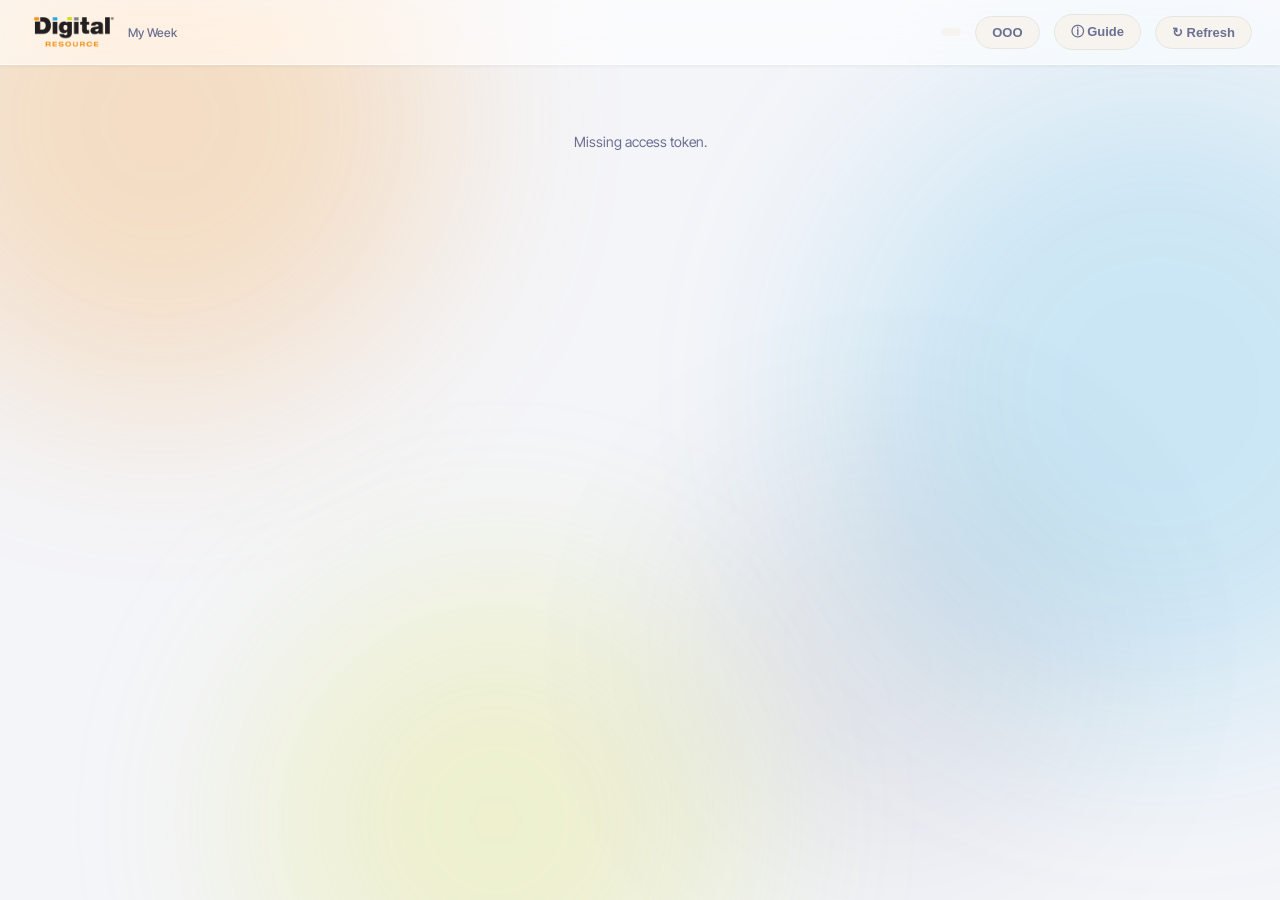
<file: static/designer.html>
<!DOCTYPE html>
<html lang="en">
<head>
  <meta charset="UTF-8" />
  <meta name="viewport" content="width=device-width, initial-scale=1.0" />
  <title>My Week — DR Creative</title>
  <link rel="icon" href="/static/favicon.svg" type="image/svg+xml" />
  <link rel="stylesheet" href="/static/style.css" />
</head>
<body>
  <div class="bg-blobs" aria-hidden="true">
    <div class="blob blob-orange"></div>
    <div class="blob blob-blue"></div>
    <div class="blob blob-lime"></div>
    <div class="blob blob-navy"></div>
  </div>
  <div id="app">
    <header class="app-header">
      <div class="header-left">
        <img src="/static/img/dr_logo_navbar.png" alt="Digital Resource" class="logo-img" />
        <span class="header-subtitle" id="my-subtitle">My Week</span>
      </div>
      <div class="header-right">
        <span id="last-updated" class="last-updated"></span>
        <button class="btn btn-ghost" onclick="openMyPto()">OOO</button>
        <button class="btn btn-ghost" onclick="switchMyTab('guide')">&#9432; Guide</button>
        <button id="refresh-btn" class="btn btn-ghost" onclick="myRefresh()">&#8635; Refresh</button>
      </div>
    </header>
    <nav class="tab-nav" id="my-tab-nav" style="display:none">
      <button class="tab-btn active" data-mytab="week" onclick="switchMyTab('week')">My Week</button>
      <button class="tab-btn" data-mytab="delegate" onclick="switchMyTab('delegate')">To Delegate</button>
      <button class="tab-btn" data-mytab="pulse" onclick="switchMyTab('pulse')">Team Pulse</button>
      <button class="tab-btn" data-mytab="spotlight" onclick="switchMyTab('spotlight')">Team Spotlight</button>
    </nav>
    <div class="my-page" id="my-root">
      <div class="loading-card">Loading your week…</div>
    </div>
    <div id="tab-delegate" class="tab-panel">
      <div class="panel-header">
        <h2>Tasks to Delegate</h2>
        <span id="unassigned-count" class="badge"></span>
      </div>
      <div id="bc-connect-note"></div>
      <div id="pipeline-pool-note" class="pipeline-pool-note"></div>
      <div id="delegation-capacity-mount"></div>
      <div id="unassigned-list" class="table-wrap">
        <div class="loading-cell">Loading…</div>
      </div>
    </div>
    <div id="tab-pulse" class="tab-panel">
      <div class="pulse-panel">
        <div class="overview-panel-head">
          <div class="ov-head-title">
            <h2>Team Pulse</h2>
          </div>
          <div class="pulse-sort" id="my-pulse-sort">
            <button class="sort-btn active" data-sort="load" onclick="setPulseSort('load','delegate')">By load</button>
            <button class="sort-btn" data-sort="free" onclick="setPulseSort('free','delegate')">By availability</button>
          </div>
        </div>
        <div id="my-pulse-rows" class="pulse-rows">
          <div class="loading-card">Loading team data…</div>
        </div>
      </div>
      <div class="attention-grid" id="my-attention-grid"></div>
    </div>
    <div id="tab-spotlight" class="tab-panel">
      <div class="panel-header">
        <h2>Team Spotlight</h2>
        <span class="panel-hint">Each designer's own spotlighted tasks — up to 10, always current.</span>
      </div>
      <div id="team-spotlight-root" class="team-spotlight-grid">
        <div class="loading-card">Loading Team Spotlight…</div>
      </div>
    </div>
    <div id="tab-guide" class="tab-panel">
      <div class="panel-header">
        <button class="btn btn-ghost btn-sm" onclick="switchMyTab('week')">&larr; Back to My Week</button>
        <h2>Guide</h2>
        <span class="panel-hint">Click a topic to expand it.</span>
      </div>
      <div id="guide-root"></div>
    </div>
  </div>
    <!-- Self-service OOO: lives outside #my-root so the 90s auto-refresh
       re-render can't wipe a half-entered date range -->
  <div id="my-pto-modal" class="modal hidden">
    <div class="modal-backdrop" onclick="closeMyPto()"></div>
    <div class="modal-box" style="width:440px">
      <h3>My out-of-office days</h3>
      <div id="my-pto-list" style="margin:14px 0;display:flex;flex-direction:column;gap:6px"></div>
      <div style="border-top:1px solid var(--border);padding-top:14px;margin-top:4px">
        <div style="font-size:12px;font-weight:600;color:var(--text-muted);text-transform:uppercase;letter-spacing:.05em;margin-bottom:10px">Add OOO</div>
        <div style="display:grid;grid-template-columns:1fr 1fr;gap:10px;margin-bottom:10px">
          <div class="form-row"><label>Start date</label><input type="date" id="my-pto-start" /></div>
          <div class="form-row"><label>End date (optional)</label><input type="date" id="my-pto-end" /></div>
        </div>
        <div class="form-row" style="margin-bottom:14px">
          <label>Note (optional)</label>
          <input type="text" id="my-pto-note" placeholder="e.g. Vacation, Appointment…"
            style="padding:9px 12px;background:var(--surface2);border:1px solid var(--border);border-radius:var(--radius-sm);color:var(--text);font-size:14px;width:100%" />
        </div>
        <div style="font-size:12px;color:var(--text-muted)">Work scheduled for OOO days rolls to your next working day, and Richard is alerted if anything is due on a day you're out.</div>
      </div>
      <div class="modal-actions">
        <button class="btn btn-ghost" onclick="closeMyPto()">Close</button>
        <button class="btn btn-primary" onclick="saveMyPto()">Add OOO days</button>
      </div>
    </div>
  </div>
<script src="/static/shared.js"></script>
  <script src="/static/designer.js"></script>
</body>
</html>
</file>
<file: static/style.css>
/* ============================================================
   DR Creative Dashboard — DR Brand (v2 guidelines)
   ============================================================ */

@font-face {
  font-family: "Inter Tight";
  src: url("/static/fonts/InterTight-Regular.ttf") format("truetype");
  font-weight: 400; font-style: normal; font-display: swap;
}
@font-face {
  font-family: "Inter Tight";
  src: url("/static/fonts/InterTight-Medium.ttf") format("truetype");
  font-weight: 500; font-style: normal; font-display: swap;
}
@font-face {
  font-family: "Inter Tight";
  src: url("/static/fonts/InterTight-SemiBold.ttf") format("truetype");
  font-weight: 600; font-style: normal; font-display: swap;
}
@font-face {
  font-family: "Inter Tight";
  src: url("/static/fonts/InterTight-Bold.ttf") format("truetype");
  font-weight: 700; font-style: normal; font-display: swap;
}
@font-face {
  font-family: "Inter Tight";
  src: url("/static/fonts/InterTight-Black.ttf") format("truetype");
  font-weight: 900; font-style: normal; font-display: swap;
}

*, *::before, *::after { box-sizing: border-box; margin: 0; padding: 0; }

:root {
  /* DR brand palette (digital-resource-brand-v2) — reference tokens */
  --dr-navy: #010f37;
  --dr-orange: #f6931e;
  --dr-blue: #26a9e1;
  --dr-lime: #d5de23;
  --dr-charcoal: #404041;

  --bg: #f4f5f9;
  --surface: #ffffff;
  --surface2: #f7f4ef;
  --border: #e7e5df;
  --text: var(--dr-navy);
  --text-muted: #6b7093;
  /* Primary interactive accent = DR orange. Functional/semantic colors
     below (success/warning/danger) are UX signals the rest of the app
     depends on daily — deliberately NOT reskinned to brand colors. */
  --accent: var(--dr-orange);
  --accent-light: #fef3e6;
  --accent-hover: #dd7d0f;
  --success: #10b981;
  --success-light: #ecfdf5;
  --warning: #f59e0b;
  --warning-light: #fffbeb;
  --danger: #ef4444;
  --danger-light: #fef2f2;
  --radius: 15px;      /* brand spec: cards/containers = 15px */
  --radius-sm: 10px;
  --radius-pill: 100px; /* brand spec: buttons = full pill */
  --shadow-sm: 0 1px 4px rgba(1,15,55,0.06);
  --shadow: 0 4px 16px rgba(1,15,55,0.09);
  --shadow-hover: 0 8px 28px rgba(1,15,55,0.14);

  /* Frosted-glass tile surface (Apple-style translucency over the bg blobs) */
  --glass-bg: rgba(255,255,255,0.6);
  --glass-bg-hover: rgba(255,255,255,0.72);
  --glass-border: rgba(255,255,255,0.65);
  --glass-blur: blur(24px) saturate(160%);

  font-family: "Inter Tight", -apple-system, BlinkMacSystemFont, "Segoe UI", Roboto, sans-serif;
  font-size: 14px;
  color: var(--text);
  background: var(--bg);
}

body { min-height: 100vh; }
.hidden { display: none !important; }

/* ---- Ambient background blobs ---- */
.bg-blobs {
  position: fixed;
  inset: 0;
  z-index: -1;
  overflow: hidden;
  pointer-events: none;
}
.blob {
  position: absolute;
  border-radius: 50%;
  filter: blur(100px);
}
.blob-orange { width: 560px; height: 560px; top: -160px;  left: -120px; background: var(--dr-orange); opacity: 0.24; }
.blob-blue   { width: 640px; height: 640px; top: 8%;       right: -200px; background: var(--dr-blue);  opacity: 0.20; }
.blob-lime   { width: 480px; height: 480px; bottom: -160px; left: 20%;    background: var(--dr-lime);   opacity: 0.20; }
.blob-navy   { width: 420px; height: 420px; bottom: 4%;    right: 14%;   background: var(--dr-navy);   opacity: 0.07; }

/* ---- Frosted-glass tile treatment ----
   Applied directly on each card's own rule below (not as a combined
   override block here) since a combined selector at this point in the
   cascade would lose to the later same-specificity per-class rules. */

/* ---- Header ---- */
.app-header {
  display: flex;
  align-items: center;
  justify-content: space-between;
  padding: 14px 28px;
  background: var(--glass-bg);
  border-bottom: 1px solid var(--glass-border);
  box-shadow: var(--shadow-sm);
  backdrop-filter: var(--glass-blur);
  -webkit-backdrop-filter: var(--glass-blur);
  position: sticky;
  top: 0;
  z-index: 100;
}
.header-left { display: flex; align-items: center; gap: 12px; }
.logo-img { height: 30px; width: auto; display: block; }
.header-subtitle { font-size: 12px; color: var(--text-muted); font-weight: 500; }
.header-right { display: flex; align-items: center; gap: 14px; }
.last-updated { font-size: 11px; color: var(--text-muted); background: var(--surface2); padding: 4px 10px; border-radius: 20px; }
.est-clock { font-size: 12px; font-weight: 600; color: var(--text); font-variant-numeric: tabular-nums; letter-spacing: 0.02em; }

/* ---- Buttons ---- */
.btn {
  display: inline-flex;
  align-items: center;
  gap: 6px;
  padding: 8px 16px;
  border-radius: var(--radius-pill);
  border: none;
  cursor: pointer;
  font-size: 13px;
  font-weight: 600;
  transition: all 0.15s;
  text-decoration: none;
}
.btn-primary { background: var(--accent); color: #fff; box-shadow: 0 2px 8px rgba(246,147,30,0.35); }
.btn-primary:hover { background: var(--accent-hover); box-shadow: 0 4px 12px rgba(246,147,30,0.45); transform: translateY(-1px); }
.btn-ghost { background: var(--surface2); color: var(--text-muted); border: 1px solid var(--border); }
.btn-ghost:hover { background: var(--accent-light); color: var(--accent); border-color: var(--accent); }
.btn-sm { padding: 5px 11px; font-size: 12px; }
.btn-lg { padding: 13px 30px; font-size: 16px; }

/* ---- Login ---- */
.login-screen {
  display: flex;
  align-items: center;
  justify-content: center;
  min-height: calc(100vh - 57px);
}
.login-card {
  background: var(--glass-bg);
  border: 1px solid var(--glass-border);
  border-radius: 20px;
  padding: 52px;
  text-align: center;
  max-width: 420px;
  box-shadow: var(--shadow);
  backdrop-filter: var(--glass-blur);
  -webkit-backdrop-filter: var(--glass-blur);
}
.login-card h1 { font-size: 26px; font-weight: 800; margin-bottom: 10px; color: var(--text); }
.login-card p { color: var(--text-muted); margin-bottom: 28px; line-height: 1.6; }

/* ---- Main layout ---- */
.main-content { display: flex; flex-direction: column; min-height: calc(100vh - 57px); }

/* ---- Tabs ---- */
.tab-nav {
  display: flex;
  gap: 4px;
  padding: 14px 28px 0;
  background: var(--surface);
  border-bottom: 1px solid var(--border);
}
.tab-btn {
  padding: 10px 22px;
  background: transparent;
  border: none;
  border-radius: var(--radius-sm) var(--radius-sm) 0 0;
  color: var(--text-muted);
  font-size: 13px;
  font-weight: 600;
  cursor: pointer;
  transition: all 0.15s;
  border-bottom: 2px solid transparent;
}
.tab-btn:hover { color: var(--text); background: var(--surface2); }
.tab-btn.active { color: var(--accent); border-bottom-color: var(--accent); background: var(--accent-light); }

/* min-height: 0 overrides the flex-item default of min-height: auto —
   without it, a flex item sized by its content's intrinsic height can
   make a sticky descendant's positioning unreliable inside a flex
   column ancestor (.main-content, manager dashboard only — designer
   pages aren't nested in a flex wrapper, so they never hit this). */
.tab-panel { display: none; padding: 24px 28px; flex: 1; min-height: 0; }
.tab-panel.active { display: block; }

/* ---- Panel header ---- */
.panel-header { display: flex; align-items: center; gap: 12px; margin-bottom: 22px; flex-wrap: wrap; }
.panel-header h2 { font-size: 18px; font-weight: 700; color: var(--text); }
.week-nav { display: flex; align-items: center; gap: 6px; }
.week-nav-btn { background: none; border: 1.5px solid var(--border); border-radius: 6px; width: 28px; height: 28px; cursor: pointer; color: var(--text-muted); font-size: 11px; display: flex; align-items: center; justify-content: center; transition: all 0.15s; }
.week-nav-btn:hover:not(:disabled) { border-color: var(--accent); color: var(--accent); background: var(--accent-light); }
.week-nav-btn:disabled { opacity: 0.35; cursor: default; }
.week-label { font-size: 13px; font-weight: 600; color: var(--text); min-width: 110px; text-align: center; }
.panel-hint { font-size: 12px; color: var(--text-muted); background: var(--surface2); padding: 3px 10px; border-radius: 20px; }
.pipeline-pool-note:empty { display: none; }
.bc-connect-note {
  display: flex; align-items: center; gap: 10px; flex-wrap: wrap;
  font-size: 13px; color: var(--text); background: var(--surface2);
  border: 1px solid var(--border); padding: 8px 14px; border-radius: 8px; margin: 10px 0;
}
.bc-connect-note.ok { color: var(--success); }
.pipeline-pool-note {
  font-size: 13px; font-weight: 600; color: var(--warning);
  background: var(--warning-light); border: 1px solid var(--warning);
  padding: 8px 14px; border-radius: 8px; margin: 10px 0;
}

/* ---- Badge ---- */
.badge {
  display: inline-flex; align-items: center; justify-content: center;
  background: var(--accent); color: #fff;
  border-radius: 20px; padding: 2px 10px;
  font-size: 12px; font-weight: 700; min-width: 28px;
}

/* ---- Delegation capacity strip — live gauge above the To Delegate
   table. Deliberately inverted from the day planner's ring colors: green
   here means "day's nicely packed," not "lots of room left." Sticky so
   it stays visible while scrolling a long queue — rendered into its own
   #delegation-capacity-mount, a sibling of #unassigned-list rather than
   a child of it, since that container's overflow-x:auto would otherwise
   make its sticky positioning unreliable (an overflow-anything ancestor
   can turn "stick to the page" into "stick to this box," which never
   scrolls internally here, so it'd effectively stop sticking at all).
   --header-height is measured live off the real .app-header by
   shared.js's _updateHeaderHeightVar (called at boot + on resize) so the
   strip always parks exactly below it — a hardcoded guess here (57px)
   was a few px short once already, confirmed live 2026-09-24: it left
   the strip's avatar/name row hidden behind the header with only the
   bars peeking out below it. 64px is just the pre-JS fallback. ---- */
.cap-strip {
  display: flex; flex-wrap: wrap; gap: 20px; padding: 16px 18px; margin-bottom: 14px;
  background: var(--surface); border: 1px solid var(--border); border-radius: var(--radius);
  box-shadow: var(--shadow-sm);
  position: sticky; top: var(--header-height, 64px); z-index: 20;
}
.cap-designer-card { display: flex; flex-direction: column; align-items: center; gap: 5px; min-width: 84px; }
.cap-avatar { width: 26px; height: 26px; border-radius: 50%; object-fit: cover; background: var(--surface2); }
.cap-designer-name { font-size: 11px; font-weight: 700; color: var(--text); white-space: nowrap; }
.cap-bars-row { display: flex; gap: 4px; align-items: flex-end; }
.cap-bar-cell { display: flex; flex-direction: column; align-items: center; gap: 2px; width: 16px; }
.cap-bar-track {
  position: relative; width: 12px; height: 30px; background: var(--surface2);
  border: 1px solid var(--border); border-radius: 3px; overflow: hidden;
  display: flex; flex-direction: column-reverse; justify-content: flex-start;
}
.cap-bar-fill { width: 100%; flex-shrink: 0; transition: height .2s ease; }
/* Picked-but-not-assigned hours, stacked above the solid assigned fill.
   Neutral grey on white so it never reads as real (or "full") work. */
.cap-bar-pick {
  width: 100%; flex-shrink: 0;
  background: repeating-linear-gradient(45deg, #9ca3af 0 2px, #ffffff 2px 4px);
}
.cap-bar-track.cap-bar-empty .cap-bar-fill { background: transparent; }
.cap-bar-track.cap-bar-partial .cap-bar-fill { background: var(--warning); }
.cap-bar-track.cap-bar-full .cap-bar-fill { background: var(--success); }
.cap-bar-track.cap-bar-over .cap-bar-fill { background: var(--danger); }
.cap-bar-track.cap-bar-low .cap-bar-fill { background: var(--danger); }
.cap-bar-track.cap-bar-ooo {
  background: repeating-linear-gradient(45deg, var(--border), var(--border) 3px, var(--surface2) 3px, var(--surface2) 6px);
}
.cap-bar-label { font-size: 9px; color: var(--text-muted); font-weight: 700; text-transform: uppercase; }
.cap-bar-hours { font-size: 9px; color: var(--text-muted); }

/* ---- Table (To Delegate) ---- */
.table-wrap { overflow-x: auto; border-radius: var(--radius); border: 1px solid var(--border); box-shadow: var(--shadow-sm); }
.data-table { width: 100%; border-collapse: collapse; background: var(--surface); }
.data-table th {
  padding: 11px 18px;
  text-align: left;
  font-size: 11px; font-weight: 700;
  text-transform: uppercase; letter-spacing: 0.06em;
  color: var(--text-muted);
  background: var(--surface2);
  border-bottom: 1px solid var(--border);
}
.data-table td {
  padding: 13px 18px;
  border-bottom: 1px solid var(--border);
  vertical-align: middle;
}
.data-table tr:last-child td { border-bottom: none; }
.data-table tr:hover td { background: var(--surface2); }
.data-table th.sortable { cursor: pointer; user-select: none; transition: color .15s; white-space: nowrap; }
.data-table th.sortable:hover { color: var(--accent); }
.data-table th.sortable.active { color: var(--accent); }
.loading-cell { text-align: center; color: var(--text-muted); padding: 44px; }

/* ---- Timesheets ---- */
.ts-table th, .ts-table td { text-align: center; }
.ts-table th:first-child, .ts-table td:first-child { text-align: left; }
.ts-row { cursor: pointer; }
.ts-person { display: flex; align-items: center; gap: 8px; }
.ts-expand-arrow { color: var(--text-muted); font-size: 11px; width: 10px; flex-shrink: 0; }
.ts-avatar { width: 22px; height: 22px; border-radius: 50%; object-fit: cover; background: var(--surface2); }
.ts-name { font-weight: 600; color: var(--text); }
.ts-hours-cell { font-size: 13px; font-weight: 600; font-variant-numeric: tabular-nums; }
.ts-hours-cell.ts-total { font-weight: 700; border-left: 1px solid var(--border); }
.ts-hours-cell.ts-none { color: var(--text-muted); font-weight: 400; }
.ts-hours-cell.ts-good { color: var(--success); }
.ts-hours-cell.ts-warn { color: var(--warning); }
.ts-hours-cell.ts-low { color: var(--danger); }
.ts-detail-row td { padding: 0 18px 16px; background: var(--surface2); }
.ts-detail-grid { display: grid; grid-template-columns: repeat(5, 1fr); gap: 10px; padding-top: 10px; }
.ts-detail-day { background: var(--surface); border: 1px solid var(--border); border-radius: var(--radius-sm); padding: 10px; }
.ts-detail-day-label { font-size: 11px; font-weight: 700; text-transform: uppercase; letter-spacing: .04em; color: var(--text-muted); margin-bottom: 6px; }
.ts-detail-task { display: flex; justify-content: space-between; gap: 8px; font-size: 12px; padding: 3px 0; }
.ts-detail-task a { color: var(--text); text-decoration: none; }
.ts-detail-task a:hover { color: var(--accent); text-decoration: underline; }
.ts-detail-task-hours { color: var(--text-muted); flex-shrink: 0; font-variant-numeric: tabular-nums; }
.ts-detail-empty { font-size: 12px; color: var(--text-muted); font-style: italic; }
@media (max-width: 900px) {
  .ts-detail-grid { grid-template-columns: repeat(2, 1fr); }
}
.todo-title { font-weight: 600; color: var(--text); line-height: 1.4; }
.todo-title a { color: inherit; text-decoration: none; }
.todo-title a:hover { color: var(--accent); text-decoration: underline; }
.todolist-name { color: var(--text-muted); font-size: 12px; }
.due-date { font-size: 12px; font-weight: 600; white-space: nowrap; color: var(--text-muted); }
.due-date.overdue { color: var(--danger); }
.due-date.due-soon { color: var(--warning); }
.link-btn { font-size: 16px; text-decoration: none; color: var(--text-muted); opacity: 0.7; }
.link-btn:hover { opacity: 1; color: var(--accent); }

/* ---- Designer grid ---- */
.designer-grid {
  display: grid;
  grid-template-columns: repeat(auto-fill, minmax(420px, 1fr));
  gap: 20px;
}
.loading-card { color: var(--text-muted); padding: 44px; text-align: center; }

.designer-card {
  background: var(--glass-bg);
  border: 1px solid var(--glass-border);
  border-radius: var(--radius);
  box-shadow: var(--shadow-sm);
  overflow: hidden;
  transition: box-shadow 0.2s, background 0.2s;
  backdrop-filter: var(--glass-blur);
  -webkit-backdrop-filter: var(--glass-blur);
}
.designer-card:hover { box-shadow: var(--shadow); background: var(--glass-bg-hover); }

.designer-card-header {
  display: flex;
  align-items: center;
  justify-content: space-between;
  padding: 16px 20px;
  border-bottom: 1px solid var(--border);
  background: var(--surface2);
  border-radius: var(--radius) var(--radius) 0 0;
}
.designer-name-wrap { display: flex; align-items: center; gap: 12px; }
.designer-avatar {
  width: 38px; height: 38px;
  border-radius: 12px;
  display: flex; align-items: center; justify-content: center;
  font-weight: 800; font-size: 14px; color: #fff;
  flex-shrink: 0;
  object-fit: cover;
  box-shadow: 0 3px 8px rgba(0,0,0,0.15);
}
.designer-name { font-weight: 700; font-size: 15px; color: var(--text); display: flex; align-items: center; gap: 8px; }
.designer-cap-wrap { display: flex; flex-direction: column; align-items: flex-end; gap: 5px; }
.cap-label { font-size: 11px; color: var(--text-muted); font-weight: 500; }
.cap-bar-outer {
  width: 130px; height: 7px;
  background: var(--border);
  border-radius: 10px; overflow: hidden;
}
.cap-bar-inner {
  height: 100%; border-radius: 10px;
  transition: width 0.4s ease;
}
.cap-bar-inner.low   { background: linear-gradient(90deg, #10b981, #34d399); }
.cap-bar-inner.mid   { background: linear-gradient(90deg, #f59e0b, #fbbf24); }
.cap-bar-inner.high  { background: linear-gradient(90deg, #ef4444, #f87171); }
.cap-bar-inner.cap-low     { background: linear-gradient(90deg, #ef4444, #f87171); }
.cap-bar-inner.cap-filling { background: linear-gradient(90deg, #f59e0b, #fbbf24); }
.cap-bar-inner.cap-full    { background: linear-gradient(90deg, #10b981, #34d399); }
.cap-bar-inner.cap-over    { background: linear-gradient(90deg, #ef4444, #f87171); }
.cap-bar-inner.cap-none    { background: var(--border); }

.designer-todos { list-style: none; }
.todo-item {
  padding: 12px 20px;
  border-bottom: 1px solid var(--border);
  display: grid;
  grid-template-columns: 1fr auto;
  gap: 10px;
  align-items: start;
  transition: background 0.1s;
}
.todo-item:last-child { border-bottom: none; }
.todo-item:hover { background: var(--surface2); }
.todo-item-left { min-width: 0; }
.todo-item-title {
  font-size: 13px; font-weight: 600; color: var(--text);
  line-height: 1.4; white-space: nowrap;
  overflow: hidden; text-overflow: ellipsis;
  margin-bottom: 7px;
}
.todo-meta {
  display: flex; flex-wrap: wrap; gap: 5px; margin-bottom: 8px;
}
.meta-pill {
  font-size: 11px; font-weight: 600;
  padding: 3px 8px; border-radius: 20px;
  background: var(--surface2);
  border: 1px solid var(--border);
  color: var(--text-muted);
  white-space: nowrap;
}
.meta-pill.date-pill { color: var(--text-muted); background: var(--surface2); border-color: var(--border); font-weight: 700; }
.meta-pill.hdd { color: var(--dr-orange); background: var(--accent-light); border-color: #fbd0a0; }
.meta-pill.pdd { color: var(--dr-blue); background: #eaf7fc; border-color: #a9dff2; }
.meta-pill.est { color: #7c3aed; background: #f5f3ff; border-color: #ddd6fe; }
/* Navy-on-lime per brand contrast rule — raw lime text reads poorly at pill size */
.meta-pill.true-est { color: var(--dr-navy); background: #fbfce9; border-color: #eef2a7; }
.meta-pill.true-est.needed { color: #b45309; background: #fffbeb; border-color: #fcd34d; border-style: dashed; }
.meta-pill.revision-hdd { color: #a21caf; background: #fdf4ff; border-color: #f0abfc; border-style: dashed; }
.meta-pill.editable { cursor: pointer; }
.meta-pill.editable:hover { opacity: 0.75; transform: scale(1.03); }

/* Logged-hours pill + the circular "add time in Everhour" button next to
   it, wrapped as one atomic inline unit — without this a narrow table
   column can wrap the icon onto its own line below the pill instead of
   sitting beside it. */
.logged-cell { display: inline-flex; align-items: center; gap: 4px; white-space: nowrap; }
.everhour-btn {
  display: inline-flex; align-items: center; justify-content: center;
  width: 18px; height: 18px; flex-shrink: 0; transition: transform .15s;
}
.everhour-btn:hover { transform: scale(1.15); }
.everhour-icon { width: 18px; height: 18px; display: block; }

.inline-field-input {
  padding: 3px 8px;
  background: var(--surface);
  border: 1.5px solid var(--accent);
  border-radius: var(--radius-sm);
  color: var(--text);
  font-size: 11px;
  font-weight: 600;
  outline: none;
  box-shadow: 0 0 0 3px rgba(246,147,30,0.15);
}

.progress-wrap { display: flex; align-items: center; gap: 8px; flex-wrap: wrap; }
.progress-bar-outer {
  flex: 1; min-width: 60px;
  height: 6px;
  background: var(--border);
  border-radius: 10px; overflow: hidden;
}
.progress-bar-inner {
  height: 100%; border-radius: 10px;
  background: linear-gradient(90deg, var(--accent), var(--dr-blue));
  transition: width 0.4s ease;
}
.progress-label { font-size: 11px; color: var(--text-muted); font-weight: 500; white-space: nowrap; }

.todo-item-actions { display: flex; flex-direction: column; gap: 6px; align-items: flex-end; padding-top: 2px; }

.no-todos { padding: 24px 20px; color: var(--text-muted); font-size: 13px; text-align: center; }

/* ---- Calendar ---- */
#calendar, #split-calendar { padding: 0; }
.fc {
  --fc-border-color: var(--border);
  --fc-page-bg-color: var(--bg);
  --fc-neutral-bg-color: var(--surface2);
  color: var(--text);
}
.fc-toolbar-title { font-size: 16px !important; font-weight: 700 !important; color: var(--text) !important; }
.fc-button {
  background: var(--surface) !important;
  border-color: var(--border) !important;
  color: var(--text-muted) !important;
  font-weight: 600 !important;
  border-radius: var(--radius-sm) !important;
  box-shadow: var(--shadow-sm) !important;
}
.fc-button:hover { background: var(--accent-light) !important; color: var(--accent) !important; border-color: var(--accent) !important; }
.fc-button-active { background: var(--accent) !important; color: #fff !important; border-color: var(--accent) !important; }
.fc-event { border-radius: 8px !important; font-size: 12px !important; font-weight: 600 !important; cursor: pointer; }
.fc-daygrid-event { padding: 3px 7px !important; }
.fc-col-header-cell-cushion { color: var(--text-muted) !important; font-weight: 700 !important; text-decoration: none !important; font-size: 12px !important; }
.fc-daygrid-day-number { color: var(--text-muted) !important; text-decoration: none !important; font-size: 13px !important; }
.fc-day-today { background: var(--accent-light) !important; }
.fc-timegrid-slot-label { font-size: 11px !important; color: var(--text-muted) !important; }
.fc-event.pto-event { opacity: 0.5; }

/* ---- Modal ---- */
.modal { position: fixed; inset: 0; z-index: 1000; display: flex; align-items: center; justify-content: center; }
.modal-backdrop { position: absolute; inset: 0; background: rgba(26,34,64,0.35); backdrop-filter: blur(4px); }
.modal-box {
  position: relative;
  background: var(--glass-bg);
  border: 1px solid var(--glass-border);
  border-radius: 20px;
  padding: 30px;
  width: 400px;
  box-shadow: var(--shadow-hover);
  backdrop-filter: var(--glass-blur);
  -webkit-backdrop-filter: var(--glass-blur);
}
.modal-box h3 { font-size: 17px; font-weight: 700; margin-bottom: 8px; color: var(--text); }
.modal-task-name { font-size: 13px; color: var(--text-muted); margin-bottom: 22px; line-height: 1.5; }
.form-row { display: flex; flex-direction: column; gap: 6px; margin-bottom: 18px; }
.form-row label { font-size: 11px; font-weight: 700; color: var(--text-muted); text-transform: uppercase; letter-spacing: 0.06em; }
.form-row input[type="date"], .form-row input[type="text"] {
  padding: 10px 14px;
  background: var(--surface2);
  border: 1.5px solid var(--border);
  border-radius: var(--radius-sm);
  color: var(--text);
  font-size: 14px; font-weight: 500;
  width: 100%;
  transition: border-color 0.15s;
}
.form-row input:focus { outline: none; border-color: var(--accent); box-shadow: 0 0 0 3px rgba(246,147,30,0.15); }
.modal-actions { display: flex; justify-content: flex-end; gap: 10px; margin-top: 4px; }

/* ---- Split view ---- */
.split-view {
  display: grid;
  grid-template-columns: 420px 1fr;
  gap: 20px;
  height: calc(100vh - 190px);
}
.split-left { overflow-y: auto; padding-right: 4px; }
.split-right { display: flex; flex-direction: column; min-height: 0; overflow-y: auto; }
#split-calendar { flex: 1; min-height: 0; }

/* Day planner inside split-right */
.split-right .day-planner { padding: 0; }
.split-right .planner-day-cols {
  grid-template-columns: repeat(5, minmax(0, 1fr));
}
.split-right .planner-card-title { font-size: 11px; }
.split-right .planner-card-client { font-size: 9px; }
.split-right .planner-ring-wrap { width: 44px; height: 44px; }
.split-right .planner-ring-svg { width: 44px; height: 44px; }
.split-right .planner-ring-label { font-size: 10px; }

/* ---- Calendar filter ---- */
.cal-filter-select {
  padding: 7px 14px;
  background: var(--surface);
  border: 1.5px solid var(--border);
  border-radius: var(--radius-sm);
  color: var(--text);
  font-size: 13px; font-weight: 600;
  cursor: pointer;
  transition: border-color 0.15s;
}
.cal-filter-select:focus { outline: none; border-color: var(--accent); }
.cal-capacity-wrap { display: flex; align-items: center; gap: 12px; padding: 10px 0 14px; flex-wrap: wrap; }
.cal-cap-label { font-size: 12px; color: var(--text-muted); font-weight: 500; white-space: nowrap; }

/* ---- PTO ---- */
.pto-badge {
  font-size: 10px; padding: 2px 8px;
  border-radius: 20px;
  background: var(--danger-light);
  color: var(--danger);
  font-weight: 700; white-space: nowrap;
}
.pto-entry {
  display: flex; align-items: center; justify-content: space-between;
  font-size: 13px; font-weight: 500;
  padding: 7px 10px;
  background: var(--surface2);
  border: 1px solid var(--border);
  border-radius: var(--radius-sm);
}
.pto-delete {
  background: none; border: none;
  color: var(--text-muted); cursor: pointer; font-size: 13px; padding: 2px 6px;
  border-radius: 6px; transition: all 0.1s;
}
.pto-delete:hover { color: var(--danger); background: var(--danger-light); }


.over-budget-badge {
  font-size: 10px; padding: 2px 7px;
  border-radius: 20px;
  background: var(--danger-light);
  color: var(--danger); font-weight: 700;
}

/* ---- Scrollbar ---- */
::-webkit-scrollbar { width: 6px; height: 6px; }
::-webkit-scrollbar-track { background: var(--surface2); border-radius: 10px; }
::-webkit-scrollbar-thumb { background: var(--border); border-radius: 10px; }
::-webkit-scrollbar-thumb:hover { background: var(--text-muted); }

/* ---- Completed toggle ---- */
.completed-toggle {
  font-size: 12px; color: var(--text-muted); cursor: pointer;
  padding: 8px 0 4px; text-align: center; user-select: none;
  border-top: 1px dashed var(--border); margin-top: 6px;
}
.completed-toggle:hover { color: var(--accent); }
.completed-section { opacity: 0.55; }
.todo-done .todo-item-title { color: var(--text-muted); }

/* ---- Client name ---- */
.todo-client {
  font-size: 10px; font-weight: 600; text-transform: uppercase;
  letter-spacing: .06em; color: var(--text-muted);
  margin-bottom: 2px;
}

/* ---- Category ---- */
.todo-category { margin-top: 4px; }
.category-select {
  font-size: 11px; font-weight: 500; color: var(--text-muted);
  background: var(--surface2); border: 1px solid var(--border);
  border-radius: var(--radius-sm); padding: 2px 6px;
  cursor: pointer; outline: none; max-width: 220px;
  transition: border-color .15s;
}
.category-select:hover, .category-select:focus { border-color: var(--accent); color: var(--text); }
.category-select.overridden { }

/* ---- PIN Gate ---- */
.pin-gate {
  position: fixed; inset: 0; z-index: 9999;
  /* Opaque on purpose: the PIN gate is a client-side overlay only — the
     dashboard underneath is already rendered in the DOM — so it must
     fully hide live task data, not just visually soften it. */
  background: var(--bg);
  display: flex; align-items: center; justify-content: center;
}
.pin-card {
  display: flex; flex-direction: column; align-items: center; gap: 16px;
  padding: 48px 40px; border-radius: var(--radius);
  background: var(--glass-bg); border: 1px solid var(--glass-border);
  box-shadow: 0 8px 32px rgba(0,0,0,.08);
  backdrop-filter: var(--glass-blur);
  -webkit-backdrop-filter: var(--glass-blur);
}
.pin-logo-img { height: 46px; width: auto; }
.pin-subtitle { font-size: 13px; color: var(--text-muted); margin-top: -8px; }
.pin-label { font-size: 13px; font-weight: 600; color: var(--text-muted); text-transform: uppercase; letter-spacing: .06em; margin-top: 8px; }
.pin-inputs { display: flex; gap: 12px; }
.pin-digit {
  width: 52px; height: 60px; text-align: center; font-size: 24px; font-weight: 700;
  border: 2px solid var(--border); border-radius: 10px;
  background: var(--surface2); color: var(--text);
  outline: none; transition: border-color .15s;
}
.pin-digit:focus { border-color: var(--accent); }
.pin-error { font-size: 13px; color: var(--danger); font-weight: 500; }

/* ============================================================
   Analytics Tab
   ============================================================ */

.analytics-sections {
  display: flex; gap: 6px; flex-wrap: wrap;
}
.section-btn {
  padding: 6px 14px; border-radius: 20px; border: 1px solid var(--border);
  background: var(--surface2); color: var(--text-muted);
  font-size: 13px; font-weight: 500; cursor: pointer; transition: all .15s;
}
.section-btn:hover { border-color: var(--accent); color: var(--accent); }
.section-btn.active {
  background: var(--accent); border-color: var(--accent);
  color: #fff;
}

/* ---- Analytics filter bar ---- */
.analytics-filter-bar {
  display: flex; flex-wrap: wrap; gap: 10px; align-items: flex-end;
  margin-bottom: 16px;
}
.an-filter { display: flex; flex-direction: column; gap: 4px; }
.an-filter > span {
  font-size: 11px; font-weight: 600; color: var(--text-muted);
  text-transform: uppercase; letter-spacing: .4px;
}
.an-filter .cal-filter-select { min-width: 130px; max-width: 210px; }
input.cal-filter-select { font-weight: 500; }
.an-filter-clear { align-self: flex-end; }

.analytics-stats {
  display: grid; grid-template-columns: repeat(4, 1fr); gap: 14px;
  margin-bottom: 24px;
}
@media (max-width: 700px) { .analytics-stats { grid-template-columns: repeat(2, 1fr); } }

.analytics-stat-card {
  background: var(--glass-bg); border: 1px solid var(--glass-border);
  border-radius: var(--radius); padding: 20px 24px;
  box-shadow: var(--shadow-sm);
  backdrop-filter: var(--glass-blur);
  -webkit-backdrop-filter: var(--glass-blur);
}
.stat-value {
  font-size: 28px; font-weight: 700; color: var(--text);
  letter-spacing: -.5px; line-height: 1;
}
.stat-label {
  font-size: 12px; font-weight: 600; color: var(--text-muted);
  text-transform: uppercase; letter-spacing: .06em; margin-top: 6px;
}
.stat-sub {
  font-size: 11px; color: var(--text-muted); margin-top: 3px; opacity: .7;
}

.true-capacity-card {
  background: var(--glass-bg); border: 1px solid var(--glass-border);
  border-radius: var(--radius); padding: 20px 24px;
  box-shadow: var(--shadow-sm);
  backdrop-filter: var(--glass-blur); -webkit-backdrop-filter: var(--glass-blur);
  margin-bottom: 18px;
}
.true-capacity-value { font-size: 40px; font-weight: 800; letter-spacing: -1px; line-height: 1; }
.true-capacity-label {
  font-size: 13px; font-weight: 700; color: var(--text);
  text-transform: uppercase; letter-spacing: .06em; margin-top: 8px;
}
.true-capacity-sub { font-size: 12px; color: var(--text-muted); margin-top: 4px; }

.analytics-content { }

.category-badge {
  display: inline-block; padding: 2px 8px; border-radius: 10px;
  background: var(--accent-light); color: var(--accent);
  font-size: 11px; font-weight: 600; white-space: nowrap;
}
.badge-miss {
  display: inline-block; padding: 2px 8px; border-radius: 10px;
  background: var(--danger-light); color: var(--danger);
  font-size: 11px; font-weight: 600;
}
.badge-ok {
  display: inline-block; padding: 2px 8px; border-radius: 10px;
  background: var(--success-light); color: var(--success);
  font-size: 11px; font-weight: 600;
}

.mini-bar-wrap {
  display: inline-block; width: 80px; height: 6px;
  background: var(--border); border-radius: 3px;
  vertical-align: middle; margin-right: 6px; overflow: hidden;
}
.mini-bar {
  height: 100%; border-radius: 3px; transition: width .3s;
}
.mini-bar.bar-ok     { background: var(--success); }
.mini-bar.bar-warn   { background: var(--warning); }
.mini-bar.bar-danger { background: var(--danger); }
.pct-label { font-size: 12px; font-weight: 600; vertical-align: middle; }
.text-muted { color: var(--text-muted); }

/* ============================================================
   Day Planner
   ============================================================ */

.day-planner {
  display: flex; flex-direction: column; gap: 16px; width: 100%;
}

.planner-unscheduled {
  background: var(--surface); border: 1.5px dashed var(--border);
  border-radius: var(--radius); padding: 14px 16px;
  transition: background .15s, border-color .15s;
}
.planner-unscheduled.drag-over {
  background: var(--accent-light); border-color: var(--accent);
}
.planner-unsched-header {
  font-size: 11px; font-weight: 700; text-transform: uppercase;
  letter-spacing: .07em; color: var(--text-muted); margin-bottom: 10px;
}
.planner-unsched-todos {
  display: flex; flex-wrap: wrap; gap: 8px;
}

.planner-day-cols {
  display: grid; grid-template-columns: repeat(5, 1fr); gap: 10px;
}

.planner-day-col {
  background: var(--surface); border: 1.5px solid var(--border);
  border-radius: var(--radius); display: flex; flex-direction: column;
  min-height: 320px; transition: background .15s, border-color .15s;
}
.planner-day-col.is-today {
  border-color: var(--accent); border-width: 2px;
}
.planner-day-col.is-past { opacity: .65; }
.planner-day-col.drag-over {
  background: var(--accent-light); border-color: var(--accent);
}

.planner-day-header {
  padding: 12px 12px 10px; border-bottom: 1px solid var(--border);
  display: flex; flex-direction: column; align-items: center; gap: 4px;
}
.planner-day-name {
  font-size: 11px; font-weight: 700; text-transform: uppercase;
  letter-spacing: .07em; color: var(--text-muted);
}
.planner-day-col.is-today .planner-day-name { color: var(--accent); }
.planner-day-date {
  font-size: 13px; font-weight: 600; color: var(--text);
}

/* Capacity ring */
.planner-ring-wrap {
  position: relative; width: 52px; height: 52px;
  display: flex; align-items: center; justify-content: center; margin: 4px 0;
}
.planner-ring-svg { width: 52px; height: 52px; }
.planner-ring-label {
  position: absolute; font-size: 11px; font-weight: 700;
  color: var(--text); letter-spacing: -.3px;
}

.planner-day-todos {
  padding: 10px 8px; display: flex; flex-direction: column;
  gap: 8px; flex: 1;
}
.planner-drop-hint {
  font-size: 12px; color: var(--text-muted); text-align: center;
  padding: 24px 0; opacity: .5;
}

/* Todo cards in planner */
.planner-card {
  background: var(--surface2); border: 1px solid var(--border);
  border-radius: var(--radius-sm); padding: 8px 10px;
  cursor: grab; transition: box-shadow .15s, opacity .15s;
  user-select: none;
}
.planner-card:hover { box-shadow: var(--shadow); }
.planner-card.is-dragging { opacity: .4; cursor: grabbing; }
.planner-unsched-todos .planner-card { min-width: 180px; max-width: 240px; }

.planner-card-client {
  font-size: 10px; font-weight: 700; text-transform: uppercase;
  letter-spacing: .06em; color: var(--text-muted); margin-bottom: 3px;
}
.planner-card-title {
  font-size: 12px; font-weight: 500; color: var(--text);
  line-height: 1.35; margin-bottom: 5px;
}
.planner-card-pills { display: flex; flex-wrap: wrap; gap: 4px; }
.planner-pill {
  font-size: 10px; font-weight: 600; padding: 1px 6px;
  border-radius: 8px;
}
.planner-pill.hdd { background: var(--warning-light); color: var(--warning); }
.planner-pill.est { background: var(--accent-light); color: var(--accent); }
.planner-pill.logged { background: var(--success-light); color: var(--success); }
.planner-pill.revision { background: #fdf4ff; color: #a21caf; }

/* Pulled-forward tasks (scheduled this week despite future due date) */
.todo-item.pulled-forward {
  border-left: 3px solid var(--warning);
}
.pulled-forward-badge {
  display: inline-block; margin-top: 4px;
  padding: 2px 8px; border-radius: 10px;
  background: var(--warning-light); color: var(--warning);
  font-size: 11px; font-weight: 600; letter-spacing: .02em;
}

/* Revision limbo: designer's steps done but task sent back, no new deadline yet */
.revision-badge {
  display: inline-block; margin-top: 4px;
  padding: 2px 8px; border-radius: 10px;
  background: #fdf4ff; color: #a21caf;
  font-size: 11px; font-weight: 600; letter-spacing: .02em;
}

/* Reply Needed: manual toggle marking a to-do as a pending reply/question
   rather than production work — always visible (even off) so there's a
   way to turn it on, deliberately muted until set so it doesn't compete
   with the real production pills */
.reply-toggle {
  display: inline-flex; align-items: center;
  padding: 1px 6px; border-radius: 10px; margin-left: 2px;
  border: 1px solid var(--border); background: transparent;
  color: var(--text-muted); font-size: 10.5px; font-weight: 600;
  cursor: pointer; opacity: .55; vertical-align: middle;
  transition: opacity .15s, color .15s, border-color .15s, background .15s;
}
.reply-toggle:hover { opacity: 1; border-color: var(--text-muted); }
.reply-toggle.on {
  opacity: 1; background: #f1f5f9; color: #475569; border-color: #cbd5e1;
}

/* ============================================================
   Overview tab — Team Pulse + Needs Attention
   ============================================================ */

.overview-panel-head {
  display: flex; align-items: center; justify-content: space-between;
  flex-wrap: wrap; row-gap: 10px;
  margin-bottom: 14px;
}
.overview-panel-head h2 { font-size: 18px; font-weight: 700; }
.ov-head-title { display: flex; align-items: center; gap: 16px; }

.pulse-sort { display: flex; gap: 2px; background: var(--surface2); border: 1px solid var(--border); border-radius: 20px; padding: 2px; }
.sort-btn {
  border: none; background: transparent; cursor: pointer;
  font-size: 12px; font-weight: 600; color: var(--text-muted);
  padding: 5px 14px; border-radius: 16px;
  transition: background .15s, color .15s;
}
.sort-btn.active { background: var(--surface); color: var(--text); box-shadow: var(--shadow-sm); }

.pulse-panel {
  background: var(--glass-bg); border: 1px solid var(--glass-border);
  border-radius: var(--radius); padding: 20px 24px;
  box-shadow: var(--shadow-sm);
  margin-bottom: 20px;
  backdrop-filter: var(--glass-blur);
  -webkit-backdrop-filter: var(--glass-blur);
}
.pulse-rows { display: flex; flex-direction: column; }

.pulse-item { border-bottom: 1px solid var(--surface2); }
.pulse-item:last-child { border-bottom: none; }

.pulse-row {
  display: grid;
  grid-template-columns: 34px 110px 1fr 76px 92px 88px 28px;
  align-items: center; gap: 14px;
  padding: 10px 8px; cursor: pointer;
  border-radius: var(--radius-sm);
  transition: background .12s;
}
.pulse-row:hover { background: var(--surface2); }

.avatar {
  width: 34px; height: 34px; border-radius: 50%;
  display: flex; align-items: center; justify-content: center;
  font-size: 12px; font-weight: 700; color: #fff; flex-shrink: 0;
  object-fit: cover; /* real headshots (<img class="avatar">) crop to the circle */
}
.avatar.mini { width: 26px; height: 26px; font-size: 10px; }

.pulse-name { font-weight: 600; font-size: 13px; }
.pulse-name-ooo { color: var(--text-muted); }
.ooo-badge {
  display: block; font-size: 9px; font-weight: 700; letter-spacing: .04em;
  color: var(--danger); text-transform: uppercase; margin-top: 1px;
}
.avatar-ooo { filter: grayscale(1); opacity: .6; }
.pulse-bar-wrap { display: flex; align-items: center; gap: 10px; min-width: 0; }
.pulse-bar-wrap .cap-bar-outer { width: auto; flex: 1; height: 8px; }
.pulse-pct { font-size: 12px; font-weight: 700; width: 40px; text-align: right; font-variant-numeric: tabular-nums; }
.pulse-tasks { font-size: 12px; color: var(--text-muted); text-align: center; white-space: nowrap; }
.pulse-overdue {
  display: inline-block; font-size: 11px; font-weight: 700;
  color: var(--danger); background: var(--danger-light);
  border: 1px solid #fecaca; padding: 3px 9px; border-radius: 20px;
  white-space: nowrap;
}
.pulse-overdue.none { color: var(--text-muted); background: transparent; border-color: transparent; font-weight: 500; }
.pulse-free { font-size: 12px; font-weight: 700; text-align: right; white-space: nowrap; font-variant-numeric: tabular-nums; }
.pulse-free.ok  { color: var(--success); }
.pulse-free.mid { color: var(--warning); }
.pulse-free.low { color: var(--danger); }
.pulse-chevron { color: var(--text-muted); text-align: center; font-size: 14px; transition: transform .2s ease; }
.pulse-item.open .pulse-chevron { transform: rotate(180deg); }

.pulse-detail { padding: 2px 8px 16px 56px; overflow-x: auto; }
.pulse-detail-actions { display: flex; justify-content: flex-end; margin-bottom: 8px; }
.pulse-pipeline-note { font-size: 12px; color: var(--text-muted); background: var(--surface2); padding: 4px 10px; border-radius: 6px; margin-bottom: 8px; }
.ov-table { width: 100%; border-collapse: collapse; }
.ov-table th {
  font-size: 10.5px; font-weight: 600; text-transform: uppercase; letter-spacing: .06em;
  color: var(--text-muted); text-align: left;
  padding: 7px 10px; border-bottom: 1px solid var(--border);
}
.ov-table th.sortable { cursor: pointer; user-select: none; transition: color .15s; white-space: nowrap; }
.ov-table th.sortable:hover { color: var(--text); }
.ov-table th.sortable.active { color: var(--accent); }
.sort-arrow { font-size: 9px; margin-left: 2px; letter-spacing: 0; }
.th-info-wrap { position: relative; display: inline-block; margin-right: 4px; vertical-align: middle; }
.th-info { display: inline-block; color: var(--text-muted); font-size: 12px; cursor: help; }
.th-info-wrap:hover .th-info { color: var(--accent); }

.th-tooltip {
  /* Below the icon, not above — the table sits in a horizontally-
     scrollable wrapper (overflow-x:auto), which per spec also makes the
     vertical axis clip/scroll, so anything positioned above the header
     row gets cut off. Below stays inside that same scroll box. */
  position: absolute;
  top: 100%; left: 50%;
  transform: translate(-50%, 8px);
  background: var(--surface);
  color: var(--text);
  font-size: 11px; font-weight: 500; line-height: 1.4;
  text-transform: none; letter-spacing: normal; text-align: left; white-space: normal;
  padding: 6px 10px;
  border-radius: 8px;
  box-shadow: var(--shadow);
  width: max-content; max-width: 190px;
  opacity: 0; visibility: hidden;
  transition: opacity .12s ease, visibility .12s ease;
  pointer-events: none;
  z-index: 20;
}
.th-tooltip::after {
  content: "";
  position: absolute;
  bottom: 100%; left: 50%;
  transform: translateX(-50%);
  border: 5px solid transparent;
  border-bottom-color: var(--surface);
}
.th-info-wrap:hover .th-tooltip { opacity: 1; visibility: visible; }
.ov-task-row td { padding: 8px 10px; border-bottom: 1px solid var(--surface2); vertical-align: middle; }
.ov-task-row:last-child td { border-bottom: none; }
.ov-week-divider td {
  padding: 6px 10px; font-size: 10px; font-weight: 700;
  text-transform: uppercase; letter-spacing: .06em; color: var(--text-muted);
  background: var(--surface2); border-bottom: 1px solid var(--border);
}
.ov-client { font-size: 11px; font-weight: 600; text-transform: uppercase; letter-spacing: .04em; color: var(--text-muted); white-space: nowrap; }
.ov-title { font-size: 13px; font-weight: 500; max-width: 340px; white-space: nowrap; overflow: hidden; text-overflow: ellipsis; }
.ov-title a { color: inherit; text-decoration: none; }
.ov-title a:hover { color: var(--accent); text-decoration: underline; }
.ov-est { font-size: 12px; font-weight: 600; white-space: nowrap; }
.ov-muted { font-size: 12px; color: var(--text-muted); }
.ov-over { font-size: 11px; font-weight: 700; color: var(--danger); }
.ov-prog { display: flex; align-items: center; gap: 8px; }
.ov-prog-track { width: 64px; height: 5px; background: var(--border); border-radius: 3px; overflow: hidden; flex-shrink: 0; }
.ov-prog-fill { height: 100%; border-radius: 3px; }
.ov-edit-link { margin-top: 10px; }

.ov-pill {
  display: inline-block; padding: 2px 9px; border-radius: 12px;
  font-size: 11px; font-weight: 700; white-space: nowrap;
  background: var(--surface2); color: var(--text-muted);
}
.ov-pill.late { background: var(--danger-light); color: var(--danger); }
.ov-pill.true-est { background: #fbfce9; color: var(--dr-navy); }
.ov-pill.soon { background: var(--warning-light); color: #b45309; }
.ov-pill.revision { background: #fdf4ff; color: #a21caf; }
.ov-pill.needed { background: var(--warning-light); color: #b45309; border: 1px dashed #fcd34d; }

/* My Stuff — priority sections (Shay/Nate/Managers-HR/Sales/Account
   Management/Everyone Else), each its own labeled task table */
.priority-section { margin-bottom: 18px; }
.priority-section-head {
  font-size: 11px; font-weight: 700; text-transform: uppercase; letter-spacing: .08em;
  color: var(--text-muted); margin-bottom: 8px;
  display: flex; align-items: center; gap: 8px;
}
.ov-sender { white-space: nowrap; }
.sender-name { font-size: 12px; font-weight: 600; color: var(--text); }

/* Needs Attention */
.attention-grid { display: grid; grid-template-columns: repeat(3, 1fr); gap: 20px; margin-bottom: 20px; }
.attention-panel {
  background: var(--glass-bg); border: 1px solid var(--glass-border);
  border-radius: var(--radius); padding: 18px 20px;
  box-shadow: var(--shadow-sm);
  min-width: 0;
  backdrop-filter: var(--glass-blur);
  -webkit-backdrop-filter: var(--glass-blur);
}
.attention-head {
  font-size: 11px; font-weight: 700; text-transform: uppercase; letter-spacing: .08em;
  color: var(--text-muted); margin-bottom: 10px;
  display: flex; align-items: center; gap: 8px;
}
.attention-count {
  font-size: 11px; font-weight: 700; color: var(--text);
  background: var(--surface2); border-radius: 10px; padding: 1px 8px;
}
.attention-empty { font-size: 13px; color: var(--text-muted); padding: 14px 0; }
.attn-more { font-size: 12px; color: var(--text-muted); font-weight: 600; padding: 8px 6px 0; }

.attn-row {
  display: flex; align-items: center; gap: 10px;
  padding: 8px 6px; border-radius: var(--radius-sm);
  text-decoration: none; color: inherit;
  transition: background .12s;
}
.attn-row:hover { background: var(--surface2); }
.attn-row.clickable { cursor: pointer; }
.attn-text { flex: 1; min-width: 0; }
.attn-client {
  font-size: 10.5px; font-weight: 600; text-transform: uppercase; letter-spacing: .04em;
  color: var(--text-muted); white-space: nowrap; overflow: hidden; text-overflow: ellipsis;
}
.attn-title { font-size: 12.5px; font-weight: 500; white-space: nowrap; overflow: hidden; text-overflow: ellipsis; }
.attn-right { display: flex; align-items: center; gap: 8px; flex-shrink: 0; }
.attn-days { font-size: 11px; font-weight: 700; color: var(--danger); white-space: nowrap; }
.attn-days.amber { color: #b45309; }

@media (max-width: 1180px) {
  .attention-grid { grid-template-columns: 1fr; }
}
@media (max-width: 860px) {
  .pulse-row { grid-template-columns: 34px 1fr 76px 88px 28px; }
  .pulse-bar-wrap, .pulse-overdue-cell { display: none; }
  .pulse-detail { padding-left: 8px; }
}

/* ============================================================
   Capacity analytics — MOM chart + tables
   ============================================================ */

.cap-dot { display: inline-block; width: 10px; height: 10px; border-radius: 50%; flex-shrink: 0; }

.cap-chart-panel {
  background: var(--glass-bg); border: 1px solid var(--glass-border);
  border-radius: var(--radius); padding: 18px 22px;
  box-shadow: var(--shadow-sm); margin-bottom: 20px;
  backdrop-filter: var(--glass-blur);
  -webkit-backdrop-filter: var(--glass-blur);
}
.cap-chart-head { display: flex; align-items: flex-start; justify-content: space-between; gap: 16px; flex-wrap: wrap; margin-bottom: 6px; }
.cap-chart-title { font-size: 14px; font-weight: 700; }
.cap-chart-sub { font-size: 12px; color: var(--text-muted); margin-top: 3px; max-width: 62ch; }
.cap-legend { display: flex; align-items: center; gap: 14px; flex-wrap: wrap; }
.cap-legend-item { display: inline-flex; align-items: center; gap: 6px; font-size: 12px; font-weight: 600; color: var(--text); }

.cap-chart-wrap { position: relative; }
.cap-svg { width: 100%; height: auto; display: block; }
.cap-axis { font-size: 10.5px; fill: #898781; font-family: inherit; }

.cap-tip {
  position: absolute; pointer-events: none;
  background: var(--surface); border: 1px solid var(--border);
  border-radius: var(--radius-sm); box-shadow: var(--shadow);
  padding: 10px 12px; min-width: 170px; z-index: 5;
}
.cap-tip-title { font-size: 12px; font-weight: 700; margin-bottom: 6px; }
.cap-tip-row { display: flex; align-items: center; gap: 7px; font-size: 12px; padding: 2px 0; }
.cap-tip-row b { margin-left: auto; font-variant-numeric: tabular-nums; }
.cap-tip-hrs { color: var(--text-muted); font-size: 11px; width: 44px; text-align: right; font-variant-numeric: tabular-nums; }

.cap-tables { display: grid; grid-template-columns: 1fr 1fr; gap: 20px; align-items: start; }
.cap-table-block { overflow-x: auto; }
.cap-table-block .cap-chart-title { margin-bottom: 8px; }
.cap-table td, .cap-table th { font-variant-numeric: tabular-nums; white-space: nowrap; }
.cap-mtd {
  font-size: 9.5px; font-weight: 700; letter-spacing: .05em;
  color: var(--text-muted); background: var(--surface2);
  border-radius: 8px; padding: 1px 6px; vertical-align: 1px;
}
@media (max-width: 1100px) { .cap-tables { grid-template-columns: 1fr; } }

/* Refresh button working state */
.refresh-spin { display: inline-block; animation: refresh-rotate 0.9s linear infinite; }
@keyframes refresh-rotate { to { transform: rotate(360deg); } }
#refresh-btn:disabled { opacity: 0.65; cursor: default; }

/* Capacity headcount simulator */
.cap-sim {
  display: flex; align-items: center; gap: 14px; flex-wrap: wrap;
  background: var(--glass-bg); border: 1px solid var(--glass-border);
  border-radius: var(--radius); padding: 12px 18px;
  box-shadow: var(--shadow-sm); margin-bottom: 20px;
  transition: border-color .2s, background .2s;
  backdrop-filter: var(--glass-blur);
  -webkit-backdrop-filter: var(--glass-blur);
}
.cap-sim.active { border-color: #fcd34d; background: #fffdf5; }
.cap-sim-label { font-size: 11px; font-weight: 700; text-transform: uppercase; letter-spacing: .07em; color: var(--text-muted); margin-right: 4px; }
.cap-sim-group {
  display: inline-flex; align-items: center; gap: 7px;
  border: 1px solid var(--border); border-radius: 20px; padding: 4px 8px 4px 10px;
  background: var(--surface2);
}
.cap-sim-group.on { border-color: #fcd34d; background: var(--warning-light); }
.cap-sim-name { font-size: 12px; font-weight: 600; }
.cap-sim-btn {
  width: 20px; height: 20px; border-radius: 50%;
  border: 1px solid var(--border); background: var(--surface);
  cursor: pointer; font-size: 13px; line-height: 1; color: var(--text);
  display: inline-flex; align-items: center; justify-content: center;
}
.cap-sim-btn:hover:not(:disabled) { border-color: var(--accent); color: var(--accent); }
.cap-sim-btn:disabled { opacity: .35; cursor: default; }
.cap-sim-val { font-size: 12.5px; font-weight: 700; min-width: 18px; text-align: center; font-variant-numeric: tabular-nums; }
.cap-sim-note { font-size: 12px; color: #b45309; font-weight: 600; }
.cap-table td.simmed { color: #b45309; font-weight: 600; }
.analytics-stat-card.simmed-card { border-color: #fcd34d; background: #fffdf5; }

/* ============================================================
   Designer view (/my/{token}) — one person's week
   ============================================================ */
.my-page { padding: 24px 28px; display: flex; flex-direction: column; }
.my-pulse { display: flex; align-items: center; gap: 16px; flex-wrap: wrap; }
.my-pulse-info { min-width: 140px; }
.my-pulse-sub { font-size: 12px; color: var(--text-muted); margin-top: 2px; }
.my-pulse-bar { flex: 1; min-width: 220px; }
.my-chips { display: flex; gap: 8px; flex-wrap: wrap; margin-top: 14px; }
.my-chip {
  font-size: 12px; font-weight: 600; padding: 4px 12px; border-radius: 20px;
  background: var(--surface2); border: 1px solid var(--border); color: var(--text-muted);
}
.my-chip.red    { background: var(--danger-light);  border-color: #fecaca; color: var(--danger); }
.my-chip.amber  { background: var(--warning-light); border-color: #fcd34d; color: #b45309; }
.my-chip.purple { background: #fdf4ff; border-color: #f0abfc; color: #a21caf; }
.my-chip.ok     { background: var(--success-light); border-color: #a7f3d0; color: #047857; }
/* align-items:start so a day column with more cards can grow taller
   without stretching every other day's column to match */
.my-planner { display: grid; grid-template-columns: repeat(6, 1fr); gap: 10px; align-items: start; }
.my-unscheduled { background: var(--surface2); }
.my-day-hours { font-size: 11px; font-weight: 700; color: var(--text-muted); margin-top: 2px; font-variant-numeric: tabular-nums; }
@media (max-width: 980px) { .my-planner { grid-template-columns: repeat(2, 1fr); } }

/* Designer view — editable table + revision note */
.my-table-wrap { margin-top: 16px; overflow-x: auto; }
.ov-revnote { font-size: 11px; font-weight: 600; color: #a21caf; margin-top: 2px; }
.ov-table .category-select { max-width: 150px; font-size: 11px; }

/* Kudos ticker, weekly message, notepad, HDD conflict */
.kudos-ticker {
  display: flex; align-items: center; gap: 12px;
  background: var(--surface); border: 1px solid var(--border);
  border-radius: var(--radius); padding: 10px 18px;
  box-shadow: var(--shadow-sm); margin-bottom: 16px; min-height: 44px;
}
.kudos-label { font-size: 11px; font-weight: 800; letter-spacing: .06em; text-transform: uppercase; color: #b45309; white-space: nowrap; }
/* Kudos wheel — items roll vertically through a one-line window like a
   watch crown: in from the top, hold centered, out through the bottom */
.kudos-wheel {
  position: relative; flex: 1; min-width: 0; height: 20px;
  overflow: hidden; perspective: 320px;
}
.kudos-item {
  position: absolute; inset: 0;
  font-size: 13px; line-height: 20px; color: var(--text); text-decoration: none;
  white-space: nowrap; overflow: hidden; text-overflow: ellipsis;
  transition: transform .85s cubic-bezier(.22, .61, .36, 1), opacity .85s ease;
  will-change: transform, opacity;
}
.kudos-item:hover { color: var(--accent); }
.kudos-item.above  { transform: translateY(-120%) rotateX(58deg) scale(.9); opacity: 0; }
.kudos-item.center { transform: translateY(0) rotateX(0) scale(1); opacity: 1; }
.kudos-item.below  { transform: translateY(120%) rotateX(-58deg) scale(.9); opacity: 0; }
@media (prefers-reduced-motion: reduce) {
  .kudos-item { transition: opacity .4s ease; }
  .kudos-item.above, .kudos-item.below { transform: none; }
}

.mm-banner {
  background: var(--accent-light); border: 1px solid #bfdbfe;
  border-radius: var(--radius); padding: 14px 20px; margin-bottom: 16px;
}
.mm-head { font-size: 11px; font-weight: 700; text-transform: uppercase; letter-spacing: .07em; color: var(--accent); margin-bottom: 5px; }
.mm-text { font-size: 13.5px; line-height: 1.55; max-width: 75ch; white-space: pre-wrap; }

.mm-editor { margin-bottom: 14px; }
.mm-editor textarea {
  width: 100%; min-height: 80px; resize: vertical;
  padding: 12px 14px; font-size: 13.5px; font-family: inherit;
  background: var(--surface2); border: 1px solid var(--border);
  border-radius: var(--radius-sm); color: var(--text);
}
.mm-editor-actions { display: flex; align-items: center; gap: 10px; margin-top: 8px; }

.my-notes {
  width: 100%; min-height: 140px; resize: vertical;
  padding: 12px 14px; font-size: 13.5px; line-height: 1.6; font-family: inherit;
  background: var(--surface2); border: 1px solid var(--border);
  border-radius: var(--radius-sm); color: var(--text);
}
.my-notes:focus { outline: none; border-color: var(--accent); background: var(--surface); }
.my-notes-status { font-size: 11px; color: var(--text-muted); margin-top: 4px; min-height: 14px; }

.hdd-conflict {
  font-size: 10.5px; font-weight: 700; color: #b45309;
  background: var(--warning-light); border-radius: 8px;
  padding: 2px 7px; margin-bottom: 5px; display: inline-block;
}

/* Estimate Guide panel — collapsible, shared by Overview + designer page */
.eg-panel { padding: 0; overflow: hidden; }
.eg-head {
  display: flex; align-items: center; justify-content: space-between; gap: 16px;
  padding: 18px 22px; cursor: pointer; user-select: none;
}
.eg-head:hover { background: var(--surface2); }
.eg-chevron { color: var(--text-muted); font-size: 14px; transition: transform .2s ease; flex-shrink: 0; }
.eg-panel.open .eg-chevron { transform: rotate(180deg); }
.eg-body { display: none; padding: 0 22px 20px; overflow-x: auto; }
.eg-panel.open .eg-body { display: block; }

/* User Guide prose — scoped inside .eg-body so it doesn't affect the
   Estimate Guide's own table content. */
.guide-content { font-size: 13.5px; color: var(--text); line-height: 1.6; }
.guide-content p { margin: 0 0 10px; }
.guide-content p:last-child { margin-bottom: 0; }
.guide-content ul { margin: 0 0 10px; padding-left: 20px; }
.guide-content li { margin-bottom: 4px; }
.guide-content strong { color: var(--text); font-weight: 700; }
.guide-content code {
  background: var(--surface2); padding: 1px 5px; border-radius: 4px;
  font-size: 12.5px; font-family: ui-monospace, monospace;
}

.eg-table { width: 100%; border-collapse: collapse; }
.eg-table th {
  font-size: 10.5px; font-weight: 700; text-transform: uppercase; letter-spacing: .06em;
  color: var(--text-muted); text-align: left;
  padding: 7px 12px; border-bottom: 1px solid var(--border);
}
.eg-table td { padding: 8px 12px; border-bottom: 1px solid var(--surface2); font-size: 13px; vertical-align: middle; }
.eg-table tr:last-child td { border-bottom: none; }
.eg-n { font-size: 11px; color: var(--text-muted); }
.eg-goal-input {
  width: 96px; padding: 4px 8px; font-size: 13px; font-family: inherit;
  background: var(--surface2); border: 1px solid var(--border);
  border-radius: var(--radius-sm); color: var(--text);
}
.eg-goal-input:focus { outline: none; border-color: var(--accent); background: var(--surface); }
.eg-delta.ok { color: var(--success); font-weight: 600; }
.eg-delta.over { color: #b45309; font-weight: 600; }
.eg-link {
  border: none; background: none; cursor: pointer;
  font-size: 10.5px; font-weight: 700; color: var(--accent);
  text-decoration: underline; padding: 0 0 0 6px;
}
.eg-link:hover { color: var(--accent-hover); }
.eg-row-flash, tr.eg-flash { animation: eg-flash-anim 1.6s ease; }
@keyframes eg-flash-anim {
  0%, 100% { background: transparent; }
  15%, 60% { background: var(--warning-light); }
}
.eg-timeline { white-space: nowrap; color: var(--text-muted); font-weight: 500; }

/* ============================================================
   Spotlight — up to 4 pinned tasks at the top of a designer's own page
   (My Week / My Stuff). Reuses .pulse-panel for the glass shell and
   .designer-todos/.todo-item for each card, same visual language as
   Designer Workload, just re-homed to a designer's own page.
   ============================================================ */
.spotlight-panel { padding-bottom: 6px; }
.spotlight-head {
  display: flex; align-items: center; justify-content: space-between;
  margin-bottom: 6px;
}
.spotlight-title {
  font-size: 15px; font-weight: 700; color: var(--text);
  display: flex; align-items: center; gap: 6px;
}
.spotlight-count {
  font-size: 11px; font-weight: 700; color: var(--text-muted);
  background: var(--surface2); border-radius: 10px; padding: 1px 9px;
}
.spotlight-list .todo-item { padding-left: 4px; padding-right: 4px; }
.spotlight-list .todo-item:last-child { border-bottom: none; }
/* Draggable spotlight items get a third grid column for the handle —
   .todo-item's base grid (1fr auto) is shared with non-draggable lists,
   so the handle column only applies here. */
.spotlight-list .todo-item[draggable="true"] { grid-template-columns: auto 1fr auto; cursor: grab; }
.spotlight-list .todo-item[draggable="true"]:active { cursor: grabbing; }
.spotlight-drag-handle {
  color: var(--text-muted); font-size: 13px; line-height: 1;
  align-self: center; padding: 0 2px; user-select: none;
}
.spotlight-list .todo-item.spotlight-dragging { opacity: 0.4; }

.spotlight-star {
  border: none; background: none; cursor: pointer;
  padding: 2px; line-height: 0;
  opacity: .55; transition: opacity .15s, transform .15s;
}
.spotlight-star:hover:not(:disabled) { opacity: .85; transform: scale(1.12); }
.spotlight-star.on { opacity: 1; }
.spotlight-star:disabled { cursor: default; opacity: .25; }
.spotlight-bulb { width: 20px; height: 20px; display: block; }

/* ============================================================
   Team Spotlight — manager's rollup of each designer's currently-
   spotlighted tasks (replaces the old Standups tab, 2026-08-20).
   ============================================================ */
.team-spotlight-grid { display: grid; grid-template-columns: repeat(auto-fill, minmax(300px, 1fr)); gap: 16px; }
.team-spotlight-card {
  background: var(--glass-bg); border: 1px solid var(--glass-border);
  border-radius: var(--radius); padding: 16px 18px;
  box-shadow: var(--shadow-sm);
  backdrop-filter: var(--glass-blur);
  -webkit-backdrop-filter: var(--glass-blur);
}
.team-spotlight-head { display: flex; align-items: center; gap: 12px; margin-bottom: 10px; }
.team-spotlight-info { min-width: 0; }
.team-spotlight-count { font-size: 11.5px; color: var(--text-muted); margin-top: 1px; }
.team-spotlight-tasks { display: flex; flex-direction: column; }
.team-spotlight-task, .team-spotlight-task-empty { font-size: 12.5px; padding: 5px 0; border-bottom: 1px dashed var(--border); }
.team-spotlight-task { display: flex; align-items: center; justify-content: space-between; gap: 8px; }
.team-spotlight-task:last-of-type { border-bottom: none; }
.team-spotlight-task-title { color: var(--text); font-weight: 500; overflow: hidden; text-overflow: ellipsis; white-space: nowrap; }
.team-spotlight-task-title a { color: inherit; text-decoration: none; }
.team-spotlight-task-title a:hover { color: var(--accent); text-decoration: underline; }
.team-spotlight-task-hrs { color: var(--text-muted); font-weight: 600; flex-shrink: 0; }
.team-spotlight-task-empty { color: var(--text-muted); font-style: italic; }

/* ============================================================
   Priorities — Richard's own freeform, drag-sortable checklist
   ============================================================ */
.priority-add-row { display: flex; gap: 10px; margin-bottom: 16px; }
.priority-input {
  flex: 1; padding: 10px 14px; font-size: 14px; font-family: inherit;
  background: var(--surface); border: 1.5px solid var(--border);
  border-radius: var(--radius-sm); color: var(--text);
}
.priority-input:focus { outline: none; border-color: var(--accent); }

.priority-list { list-style: none; display: flex; flex-direction: column; gap: 8px; margin-bottom: 20px; }
.priority-empty { color: var(--text-muted); font-size: 13px; padding: 20px; text-align: center; }

.priority-item {
  display: flex; align-items: center; gap: 12px;
  padding: 12px 14px;
  background: var(--glass-bg); border: 1px solid var(--glass-border);
  border-radius: var(--radius-sm); box-shadow: var(--shadow-sm);
  backdrop-filter: var(--glass-blur);
  -webkit-backdrop-filter: var(--glass-blur);
  cursor: grab;
  transition: box-shadow .15s, opacity .15s, border-color .15s;
}
.priority-item:hover { box-shadow: var(--shadow); }
.priority-item.is-dragging { opacity: .4; cursor: grabbing; }
.priority-item.drag-over { border-color: var(--accent); }
.priority-item.done { cursor: default; }

.priority-check {
  width: 22px; height: 22px; border-radius: 50%; flex-shrink: 0;
  border: 2px solid var(--border); background: none; cursor: pointer;
  padding: 0; display: flex; align-items: center; justify-content: center;
  color: #fff; font-size: 12px; font-weight: 700;
  transition: background .15s, border-color .15s, transform .15s;
}
.priority-check:hover { border-color: var(--accent); transform: scale(1.1); }
.priority-check.checked { background: var(--accent); border-color: var(--accent); }
.priority-check.checked:hover { background: var(--accent-hover); }

.priority-text { flex: 1; font-size: 14px; color: var(--text); min-width: 0; word-break: break-word; cursor: text; }
.priority-edit-input {
  flex: 1; min-width: 0; padding: 4px 8px; font-size: 14px; font-family: inherit;
  background: var(--surface); border: 1.5px solid var(--accent);
  border-radius: 6px; color: var(--text); outline: none;
  box-shadow: 0 0 0 3px rgba(246,147,30,0.15);
}
.priority-item.done .priority-text { text-decoration: line-through; color: var(--text-muted); }

.priority-item-actions { display: flex; align-items: center; gap: 2px; flex-shrink: 0; }
.priority-move, .priority-delete {
  border: none; background: none; cursor: pointer; color: var(--text-muted);
  padding: 4px 6px; font-size: 11px; border-radius: 6px; transition: all .1s;
}
.priority-move:hover:not(:disabled) { background: var(--surface2); color: var(--text); }
.priority-move:disabled { opacity: .25; cursor: default; }
.priority-delete { font-size: 16px; line-height: 1; }
.priority-delete:hover { background: var(--danger-light); color: var(--danger); }

.priority-completed-panel { margin-top: 4px; }
.priority-completed-head {
  display: flex; align-items: center; gap: 8px; cursor: pointer; user-select: none;
  font-size: 12px; font-weight: 700; color: var(--text-muted);
  text-transform: uppercase; letter-spacing: .06em;
  padding: 10px 4px; border-top: 1px solid var(--border);
}
.priority-completed-head .eg-chevron.open { transform: rotate(180deg); }

/* ============================================================
   QA Checklists
   ============================================================ */
.qa-grid {
  display: grid; grid-template-columns: repeat(auto-fill, minmax(220px, 1fr)); gap: 14px;
}
.qa-card {
  display: flex; flex-direction: column; gap: 6px; text-align: left;
  background: var(--surface); border: 1px solid var(--border); border-radius: var(--radius);
  padding: 18px 20px; cursor: pointer; font: inherit; color: inherit;
  transition: border-color .18s ease, box-shadow .18s ease, transform .18s ease;
}
.qa-card:hover { border-color: var(--accent); box-shadow: var(--shadow); transform: translateY(-1px); }
.qa-card-name { font-size: 14px; font-weight: 700; color: var(--text); }
.qa-card-count { font-size: 12px; color: var(--text-muted); }

.qa-checklist-head { display: flex; align-items: center; gap: 14px; flex-wrap: wrap; margin-bottom: 16px; }
.qa-service-title { font-size: 17px; font-weight: 700; color: var(--text); flex: 1; min-width: 0; }
.qa-progress { font-size: 12px; font-weight: 600; color: var(--text-muted); }

.qa-item-list { list-style: none; display: flex; flex-direction: column; gap: 6px; margin-bottom: 18px; }
.qa-item {
  display: flex; align-items: center; justify-content: space-between; gap: 10px; padding: 10px 12px; border-radius: var(--radius-sm);
  background: var(--surface); border: 1px solid var(--border);
}
.qa-item:hover { border-color: var(--accent); }
.qa-item.done { background: var(--accent-light); border-color: transparent; }
.qa-item { flex-wrap: wrap; }
.qa-item-text { font-size: 13.5px; color: var(--text); line-height: 1.4; }
.qa-help-toggle {
  border: none; background: none; cursor: pointer; margin-left: 8px;
  font-size: 12px; font-weight: 600; color: var(--accent); padding: 0;
}
.qa-help-toggle:hover { text-decoration: underline; }
.qa-help-panel {
  flex-basis: 100%; margin-top: 8px; padding: 12px 14px;
  background: var(--surface2); border: 1px solid var(--border); border-radius: var(--radius-sm);
  font-size: 12.5px; line-height: 1.5; color: var(--text);
  display: flex; flex-direction: column; gap: 10px;
}
.qa-help-title { font-size: 11px; font-weight: 700; text-transform: uppercase; letter-spacing: .05em; color: var(--text-muted); margin-bottom: 3px; }
.qa-help-code {
  margin: 4px 0 0; padding: 10px 12px; background: var(--surface); border: 1px solid var(--border);
  border-radius: var(--radius-sm); font-size: 11.5px; line-height: 1.45; overflow-x: auto;
  white-space: pre; font-family: ui-monospace, SFMono-Regular, Menlo, monospace;
}
.qa-item.done .qa-item-text { color: var(--text-muted); text-decoration: line-through; }

/* Per-item Done/N/A segmented control — same pill-group pattern as
   .pulse-sort/.sort-btn, sized down. Done gets the success color so it
   reads as "verified"; N/A stays neutral so it reads as "doesn't apply"
   rather than "passed" at a glance. */
.qa-state-group { display: flex; gap: 2px; background: var(--surface2); border: 1px solid var(--border); border-radius: 16px; padding: 2px; flex-shrink: 0; }
.qa-state-btn {
  border: none; background: transparent; cursor: pointer;
  font-size: 11.5px; font-weight: 600; color: var(--text-muted);
  padding: 4px 10px; border-radius: 13px; white-space: nowrap;
  transition: background .15s, color .15s;
}
.qa-state-btn.active { background: var(--success-light); color: var(--success); box-shadow: var(--shadow-sm); }
.qa-state-btn.qa-state-na.active { background: var(--surface); color: var(--text); }

.qa-item-actions { display: flex; align-items: center; gap: 8px; flex-shrink: 0; }
.qa-item-delete {
  border: none; background: transparent; cursor: pointer; color: var(--text-muted);
  font-size: 18px; line-height: 1; padding: 2px 6px; border-radius: var(--radius-sm);
}
.qa-item-delete:hover { color: var(--danger); background: var(--danger-light); }

.qa-add-item-row { display: flex; gap: 8px; margin-bottom: 16px; }
.qa-add-item-row .priority-input { flex: 1; }

.qa-meta-row { display: flex; gap: 10px; margin-bottom: 10px; flex-wrap: wrap; }
.qa-meta-row .priority-input { flex: 1; min-width: 180px; }
.qa-notes {
  width: 100%; min-height: 70px; resize: vertical; font: inherit; font-size: 13px;
  padding: 10px 12px; border: 1px solid var(--border); border-radius: var(--radius-sm);
  background: var(--surface); color: var(--text); margin-bottom: 16px;
}
.qa-notes:focus { outline: none; border-color: var(--accent); }
/* Feedback is internal-only (never on the certificate) — a distinct tint
   keeps it from being mistaken for the cert-visible Notes field above it. */
.qa-feedback { background: var(--warning-light, #fff8e6); border-color: var(--warning, #d97706); }
.qa-actions { display: flex; align-items: center; gap: 12px; flex-wrap: wrap; }
.qa-draft-status { font-size: 11.5px; color: var(--text-muted); margin-top: 10px; }

/* QA Drafts — in-progress checklists this person can resume. Sits above
   the service grid so it's the first thing seen, not tucked away. */
.qa-drafts-panel { margin-bottom: 20px; }
.qa-draft-card {
  display: flex; align-items: center; justify-content: space-between; gap: 12px;
  border: 1px solid var(--border); border-radius: var(--radius); background: var(--surface);
  padding: 12px 16px; margin-bottom: 8px;
}
.qa-draft-card-main { flex: 1; min-width: 0; cursor: pointer; }
.qa-draft-card-service { font-size: 13.5px; font-weight: 700; color: var(--text); margin-bottom: 2px; }
.qa-draft-card-actions { display: flex; gap: 8px; flex-shrink: 0; }

/* My QA History — reuses the Archived-panel collapse pattern (chevron,
   collapsed by default) since both are "browse past stuff, not urgent." */
.qa-history-row {
  display: flex; justify-content: space-between; align-items: baseline; gap: 10px;
  padding: 8px 0; border-bottom: 1px solid var(--border); text-decoration: none;
}
.qa-history-row:last-child { border-bottom: none; }
.qa-history-service { font-size: 13px; font-weight: 600; color: var(--text); }

/* QA tab nav badge — unseen feedback count */
.tab-badge {
  display: inline-flex; align-items: center; justify-content: center;
  min-width: 16px; height: 16px; padding: 0 4px; margin-left: 6px;
  border-radius: 8px; background: var(--danger); color: #fff;
  font-size: 10px; font-weight: 700; line-height: 16px; vertical-align: middle;
}

/* QA Activity — manager's feedback review list */
.qa-activity-panel { margin-bottom: 24px; }
.qa-activity-title { font-size: 13px; font-weight: 700; text-transform: uppercase; letter-spacing: .04em; color: var(--text-muted); margin-bottom: 10px; }
.qa-feedback-card {
  border: 1px solid var(--border); border-radius: var(--radius); background: var(--surface);
  padding: 14px 16px; margin-bottom: 10px;
}
.qa-feedback-card.unseen { border-color: var(--warning, #d97706); background: var(--warning-light, #fff8e6); }
.qa-feedback-card-head { display: flex; align-items: center; justify-content: space-between; gap: 10px; margin-bottom: 4px; }
.qa-feedback-card-who { font-size: 13.5px; font-weight: 700; color: var(--text); }
.qa-feedback-unseen-tag {
  font-size: 10px; font-weight: 800; text-transform: uppercase; letter-spacing: .04em;
  color: var(--danger); background: var(--danger-light, rgba(220,38,38,.1)); padding: 2px 7px; border-radius: 10px;
}
.qa-feedback-card-sub { font-size: 12px; color: var(--text-muted); margin-bottom: 2px; }
.qa-feedback-card-summary { font-size: 12px; color: var(--text-muted); margin-bottom: 10px; }
.qa-feedback-card-label {
  font-size: 11px; font-weight: 700; text-transform: uppercase; letter-spacing: .05em;
  color: var(--text-muted); border-top: 1px solid var(--border); padding-top: 10px; margin-bottom: 6px;
}
.qa-feedback-card-body { font-size: 13.5px; color: var(--text); white-space: pre-wrap; line-height: 1.5; margin-bottom: 10px; }
.qa-feedback-card-actions {
  display: flex; align-items: center; justify-content: flex-end; gap: 10px;
  border-top: 1px solid var(--border); padding-top: 10px;
}
.qa-activity-empty { font-size: 13px; color: var(--text-muted); }

/* Archived QA feedback — collapsed by default, lives at the very bottom
   of the QA Checklists tab, below the checklist tool itself. */
.qa-archived-panel { margin-top: 28px; }
.qa-archived-toggle {
  display: flex; align-items: center; gap: 8px; width: 100%;
  background: none; border: none; border-top: 1px solid var(--border);
  padding: 14px 0; font-size: 13px; font-weight: 700; text-transform: uppercase;
  letter-spacing: .04em; color: var(--text-muted); cursor: pointer; text-align: left;
}
.qa-archived-toggle:hover { color: var(--text); }
.qa-archived-chevron { display: inline-block; transition: transform .15s ease; font-size: 11px; }
.qa-archived-chevron.open { transform: rotate(90deg); }
.qa-archived-list { margin-top: 10px; }
.qa-feedback-card.archived { opacity: .7; }

.qa-error { margin-top: 14px; color: var(--danger); font-size: 13px; font-weight: 600; }
.qa-cert-success {
  margin-top: 18px; padding: 18px 20px; border-radius: var(--radius); background: var(--surface2);
  border: 1px solid var(--border);
}
.qa-cert-success-title { font-size: 15px; font-weight: 700; color: var(--text); margin-bottom: 12px; }
.qa-cert-link-row { display: flex; gap: 8px; align-items: center; margin-bottom: 8px; }
.qa-cert-link-row .priority-input { flex: 1; font-size: 12px; }
.qa-cert-hint { font-size: 12px; color: var(--text-muted); }

/* QA certificate — public shareable page (static/qa-cert.html) */
.qa-cert-badge {
  text-align: center; padding: 36px 20px 28px; background: var(--surface);
  border: 1px solid var(--border); border-radius: var(--radius); margin-bottom: 16px;
}
.qa-cert-badge-icon {
  width: 56px; height: 56px; margin: 0 auto 14px; border-radius: 50%;
  background: var(--success-light, #d1fae5); color: var(--success);
  display: flex; align-items: center; justify-content: center; font-size: 28px; font-weight: 700;
}
.qa-cert-badge-title { font-size: 20px; font-weight: 800; color: var(--text); }
.qa-cert-badge-service { font-size: 13px; color: var(--text-muted); margin-top: 4px; }

.qa-cert-panel {
  background: var(--surface); border: 1px solid var(--border); border-radius: var(--radius);
  padding: 18px 20px; margin-bottom: 14px;
}
.qa-cert-panel-title { font-size: 12px; font-weight: 700; text-transform: uppercase; letter-spacing: .06em; color: var(--text-muted); margin-bottom: 10px; }
.qa-cert-meta-row { display: flex; justify-content: space-between; gap: 12px; padding: 6px 0; font-size: 13.5px; color: var(--text); }
.qa-cert-meta-row span { color: var(--text-muted); }
.qa-cert-item-list { list-style: none; display: flex; flex-direction: column; gap: 8px; }
.qa-cert-item { display: flex; align-items: flex-start; gap: 10px; font-size: 13.5px; color: var(--text); }
.qa-cert-check { color: var(--success); font-weight: 700; flex-shrink: 0; }
.qa-cert-item-na { color: var(--text-muted); }
.qa-cert-check.qa-cert-na {
  color: var(--text-muted); font-size: 10px; font-weight: 700; letter-spacing: .02em;
  border: 1px solid var(--border); border-radius: 4px; padding: 1px 4px; line-height: 1.4;
}
.qa-cert-notes { font-size: 13.5px; color: var(--text); white-space: pre-wrap; line-height: 1.5; }
.qa-cert-footer { text-align: center; margin: 20px 0 40px; }

/* ============================================================
   Mobile (phones) — additive overrides only.
   Every rule above stays exactly as-is for desktop; everything
   here just wins at narrow widths via the media query, so nothing
   about the existing layout changes above ~640px wide.
   ============================================================ */
@media (max-width: 640px) {
  /* Lighter blur on phones — several stacked backdrop-filters at
     full blur radius is a real GPU/battery cost on mobile Safari. */
  :root {
    --glass-blur: blur(14px) saturate(150%);
  }
  .blob { filter: blur(60px); }

  /* Header */
  .app-header { padding: 10px 14px; }
  .logo-img { height: 24px; }
  .header-subtitle { display: none; }
  .header-right { gap: 8px; }
  .est-clock, .last-updated { display: none; }

  /* Tabs — horizontal scroll instead of crushing every label */
  .tab-nav {
    padding: 8px 14px 0;
    gap: 2px;
    overflow-x: auto;
    -webkit-overflow-scrolling: touch;
    scrollbar-width: none;
  }
  .tab-nav::-webkit-scrollbar { display: none; }
  .tab-btn { padding: 8px 14px; font-size: 12.5px; white-space: nowrap; flex-shrink: 0; }

  /* Tab content — reclaim the wide desktop side padding */
  .tab-panel, .my-page { padding: 14px 14px 28px; }
  .panel-header { margin-bottom: 16px; }
  .panel-header h2 { font-size: 16px; }

  /* Team Pulse panel + rows — stack into readable lines instead of
     a 7-column grid that has no room to breathe on a phone screen */
  .pulse-panel { padding: 16px 14px; }
  .pulse-row {
    display: flex;
    flex-wrap: wrap;
    align-items: center;
    row-gap: 6px;
    column-gap: 10px;
    padding: 12px 6px;
  }
  .pulse-row .avatar { order: 1; }
  .pulse-row .pulse-name { order: 2; flex: 1 1 auto; min-width: 0; font-size: 14px; }
  .pulse-row .pulse-chevron { order: 3; flex: 0 0 auto; }
  /* .pulse-bar-wrap / .pulse-overdue-cell are `display:none` at <=860px
     (pre-existing breakpoint, still in effect for the 641-860px tablet
     range) — both media queries match on a phone too, so re-declare
     display here to win that property back for the stacked phone layout. */
  .pulse-row .pulse-bar-wrap { order: 4; flex: 1 1 100%; display: flex; }
  .pulse-row .pulse-tasks { order: 5; }
  .pulse-row .pulse-overdue-cell { order: 6; display: inline-block; }
  .pulse-row .pulse-free { order: 7; flex: 1 1 auto; text-align: right; }
  .pulse-detail { padding: 2px 6px 14px; }

  /* Needs Attention panels */
  .attention-panel { padding: 14px 16px; }

  /* Designer Workload cards — one per row, full width */
  .designer-grid { grid-template-columns: 1fr; gap: 14px; }
  .designer-card-header { flex-wrap: wrap; row-gap: 10px; }

  /* Team Spotlight tab — same one-per-row treatment as Designer Workload */
  .team-spotlight-grid { grid-template-columns: 1fr; gap: 14px; }
  .designer-cap-wrap { flex: 1 1 100%; align-items: flex-start; }
  .designer-card-header .cap-bar-outer { width: 100%; }

  /* To Delegate table — full redesign is future work; scroll fallback
     already exists via .table-wrap, just trim the outer padding */
  .table-wrap { border-radius: var(--radius-sm); }

  /* Modal + PIN + login cards — fixed desktop widths overflow a phone */
  .modal-box { width: calc(100% - 32px); padding: 22px; }
  .login-card { padding: 32px 24px; }
  .pin-card { padding: 36px 24px; }

  /* Analytics / capacity panels */
  .cap-chart-panel, .cap-sim, .analytics-stat-card { padding: 14px 16px; }

  /* My Week / My Stuff day planner — two cramped columns is worse
     than one readable one on a phone-width screen */
  .my-planner { grid-template-columns: 1fr; }

  /* Split view is a drag-and-drop power feature that doesn't work
     with touch — hide the toggle and fall back to the normal grid */
  #split-btn { display: none !important; }
  .split-view { grid-template-columns: 1fr; height: auto; }

  /* FullCalendar chrome */
  .fc-toolbar { flex-direction: column; gap: 8px; }
  .fc-toolbar-title { font-size: 15px !important; }
  .fc-button { padding: 5px 9px !important; font-size: 12px !important; }
  .fc-event { font-size: 10.5px !important; }
}

@media (max-width: 400px) {
  .pin-card { padding: 32px 18px; }
  .pin-inputs { gap: 8px; }
  .pin-digit { width: 44px; height: 54px; font-size: 20px; }
}

/* Analytics > Intake trend summary */
.intake-trend { display: flex; align-items: center; gap: 10px; flex-wrap: wrap; font-size: 13px; margin: 4px 0 10px; }
.intake-trend-pill { font-weight: 700; font-size: 12px; border: 1px solid; border-radius: 999px; padding: 2px 10px; white-space: nowrap; }
</file>
